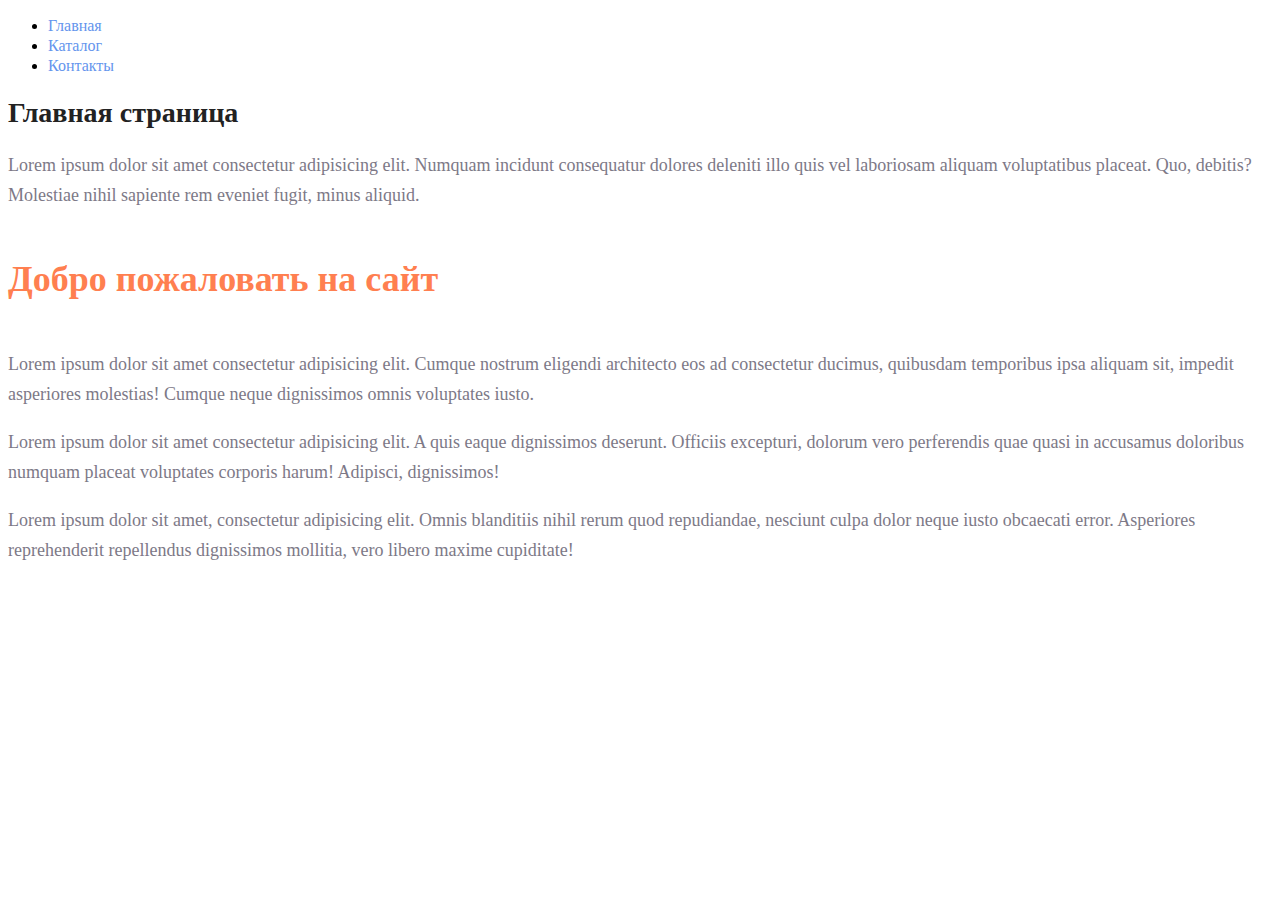
<file: index.html>
<!DOCTYPE html>
<html lang="en">

<head>
    <meta charset="UTF-8">
    <meta name="viewport" content="width=device-width, initial-scale=1.0">
    <title>Document</title>
    <link rel="stylesheet" href="css/style.css">
</head>

<body>
    <header>
        <nav class="main-menu">
            <ul>
                <li>
                    <a class="main-menu_links" href="./index.html">
                        Главная
                    </a>
                </li>
                <li>
                    <a class="main-menu_links" href="./catalog/catalog.html">
                        Каталог
                    </a>
                </li>
                <li>
                    <a class="main-menu_links" href="#">
                        Контакты
                    </a>
                </li>
            </ul>
        </nav>
    </header>
    <main>
        <div>
            <h1>Главная страница</h1>
        </div>
        <div class="main-deckription">
            <p class="general-text">Lorem ipsum dolor sit amet consectetur adipisicing elit. Numquam incidunt consequatur dolores deleniti illo quis vel laboriosam aliquam voluptatibus placeat. Quo, debitis? Molestiae nihil sapiente rem eveniet fugit, minus aliquid.</p>
        </div>
        <div class="main-welcome">
            <h2 class="main-welcome_text">Добро пожаловать на сайт</h2>
        </div>
        <div>
            <p class="general-text">
                Lorem ipsum dolor sit amet consectetur adipisicing elit. Cumque nostrum eligendi architecto eos ad consectetur ducimus, quibusdam temporibus ipsa aliquam sit, impedit asperiores molestias! Cumque neque dignissimos omnis voluptates iusto.
            </p>
            <p class="general-text">
                Lorem ipsum dolor sit amet consectetur adipisicing elit. A quis eaque dignissimos deserunt. Officiis excepturi, dolorum vero perferendis quae quasi in accusamus doloribus numquam placeat voluptates corporis harum! Adipisci, dignissimos!
            </p>
            <p class="general-text">
                Lorem ipsum dolor sit amet, consectetur adipisicing elit. Omnis blanditiis nihil rerum quod repudiandae, nesciunt culpa dolor neque iusto obcaecati error. Asperiores reprehenderit repellendus dignissimos mollitia, vero libero maxime cupiditate!
            </p>
        </div>
    </main>

</body>

</html>
</file>
<file: css/style.css>
a {
    text-decoration: none;
}

.main-menu_links {
    color: cornflowerblue;
    font-size: 16px;
    line-height: 20px;
}

h1 {
    color: #222222;
    font-size: 28px;
    line-height: 36px;
    font-weight: bold;
}

.general-text {
    font-style: normal;
    font-weight: 300;
    font-size: 18px;
    line-height: 30px;
    color: #7D7987;
}

.main-welcome_text {
    color: coral;
    font-style: normal;
    font-weight: 700;
    font-size: 36px;
    line-height: 80px;
}
</file>
